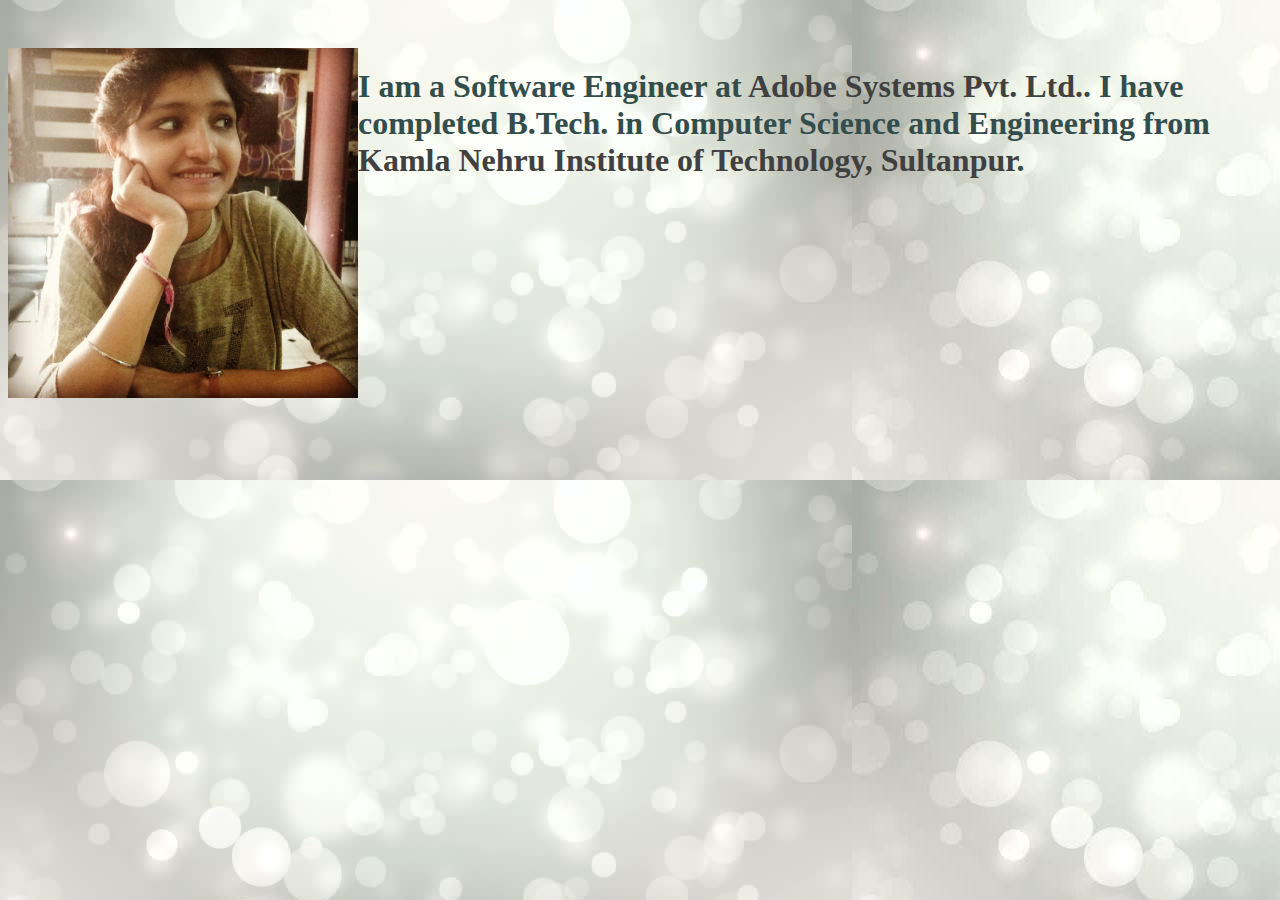
<file: about.html>
<html>
<head>
<title>About</title>
<link rel="stylesheet" href="about.css">
</head>

<body>
<img src="sam.jpg" align="left">
<h1 class="about">I am a Software Engineer at <a href="http://www.adobe.com" style="text-decoration:none; color:#404040" target="_blank" >Adobe Systems Pvt. Ltd.</a>. I have completed B.Tech. in Computer Science and Engineering from<a href="http://knit.ac.in/" style="text-decoration:none; color:#404040" target=_blank"> Kamla Nehru Institute of Technology, Sultanpur</a>.</h1>
</body>
</html>
</file>
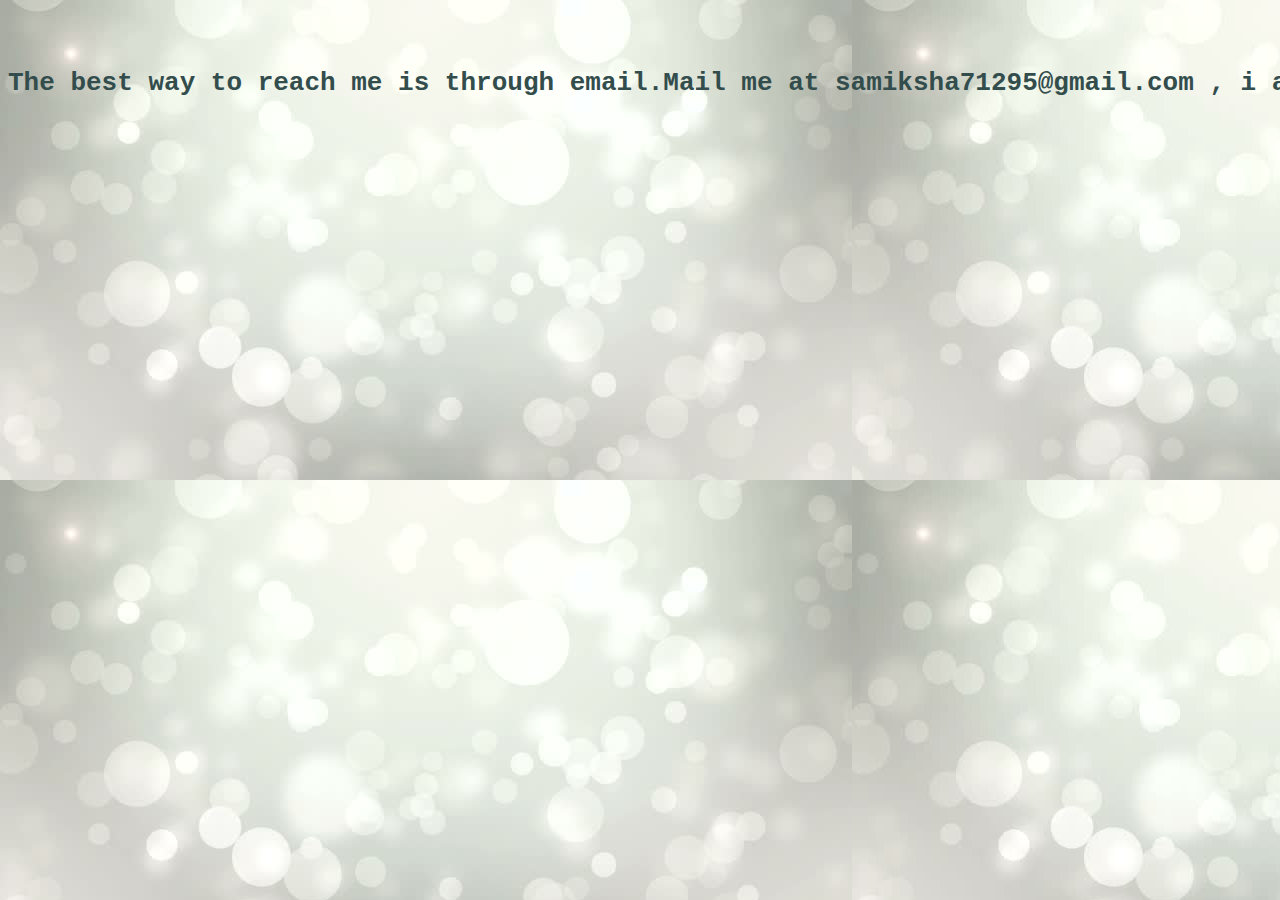
<file: contact.html>
<html>
<head>
<link rel="stylesheet" href="about.css">
<title>Contact Me</title>
</head>

<body>
<pre>
<h1 class="contact">The best way to reach me is through email.Mail me at samiksha71295@gmail.com , i am working at adobe</h1>
</pre>
</body>
</html>
</file>
<file: about.css>
body
{
background-image: url("about.jpg");
}

img
{
display: transparent;
margin: auto;
height: 350px;
width: 350px;
padding-top: 40px;
}

h1.about
{
padding-top: 60px;
color: #334d4d;
}

h1.contact
{
padding-top: 60px;
color: #334d4d;
text-align: center;
}

a
{
color: #334d4d;
}
</file>
